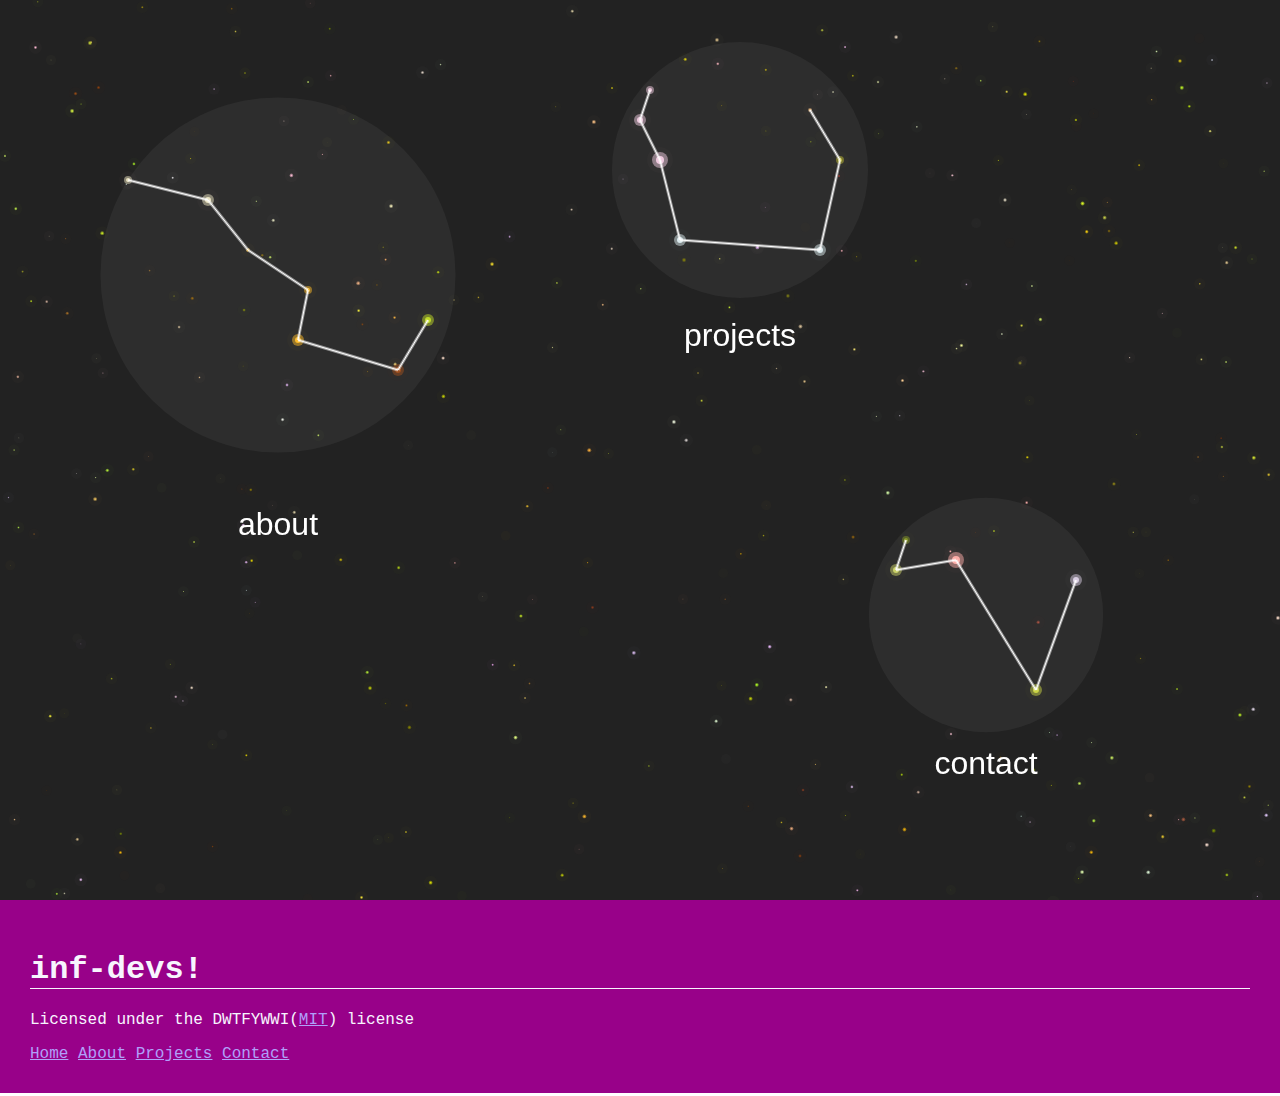
<file: index.html>
<!DOCTYPE html>
<html>
<head>
	<title>inf-devs!</title>
	<link rel="stylesheet" type="text/css" href="style/reset.css"/>
	<link rel="stylesheet" type="text/css" href="style/theme.css"/>
	<link rel='icon' href='inf-devs-logo-square.png' type='image/png'/ >
	<!-- <script src="libraries/pixi/pixi.min.js"></script> -->
	<script src="scripts/random.js"></script>
	<script src="scripts/navigation.js"></script>
	<!-- <script src="scripts/navigation_application.js"></script> -->
	<script>
		window.onload = function()
		{
			Navigation.initialize();
			<!-- NavigationApplication.initialize(); -->
		}
	</script>
</head>
<body>
	<div class = "content" id = "content">
		<canvas id="navigation">Your browser does not support the &lt;canvas&gt; element.</canvas>
	</div>
	<footer class="theme text-container">
		<h1 class="divider-bottom">inf-devs!</h1>
		<p>Licensed under the DWTFYWWI(<a href="https://opensource.org/licenses/MIT">MIT</a>) license</p>
		<div id="sitemap">
			<a href="index.html">Home</a>
			<a href="about.html">About</a>
			<a href="projects.html">Projects</a>
			<a href="contact.html">Contact</a>
		</div>
	</footer>
</body>
</html>
</file>
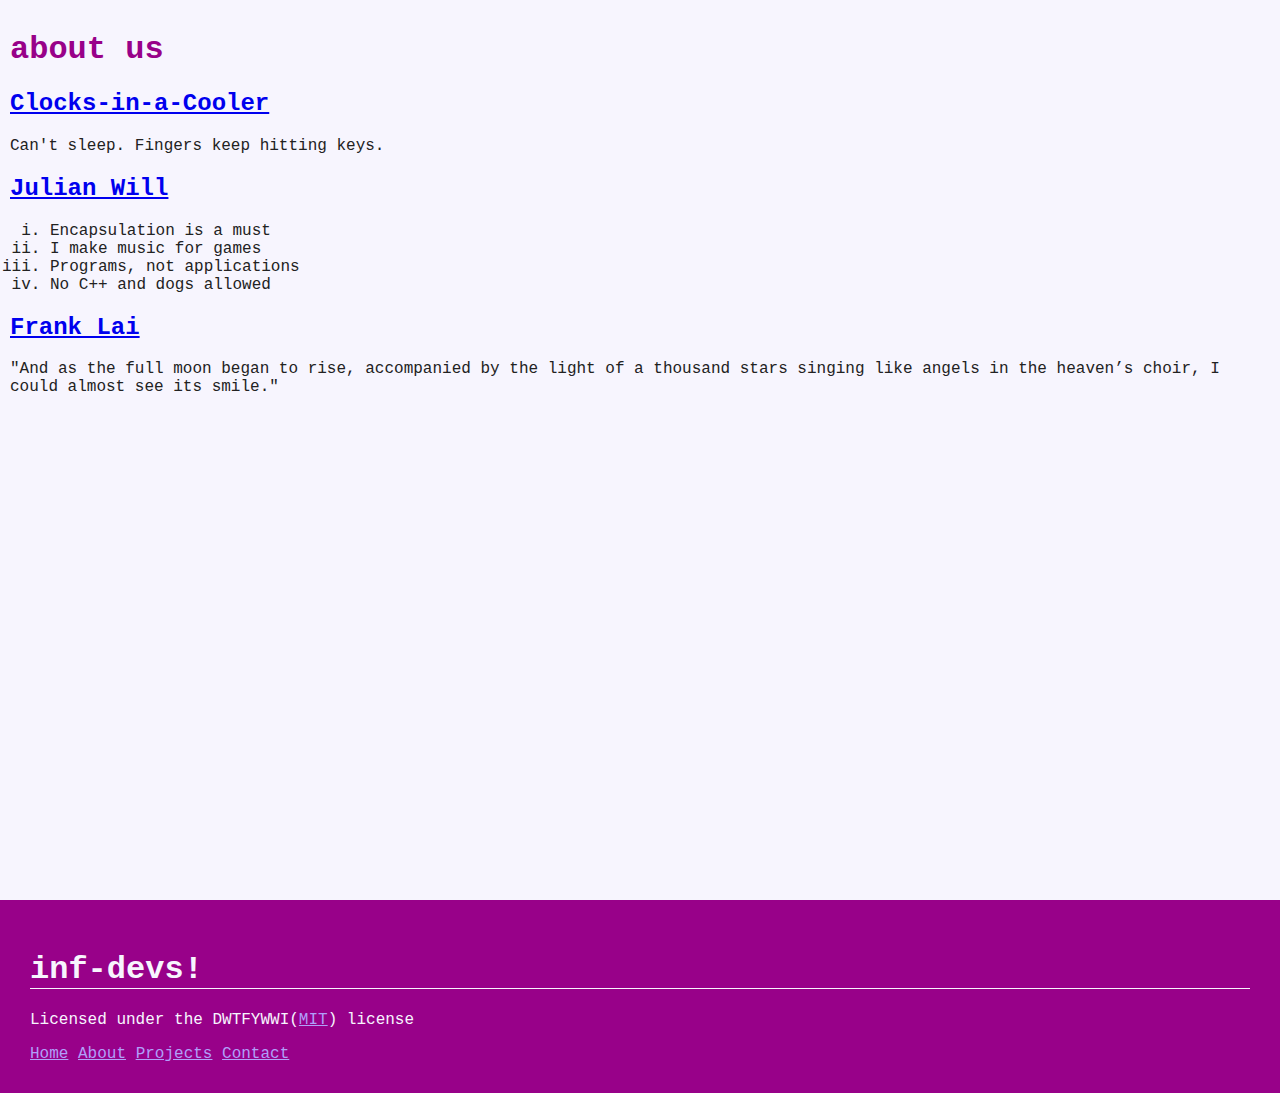
<file: about.html>
<!DOCTYPE html>
<html>
<head>
	<title>inf-devs!</title>
	<link rel="stylesheet" type="text/css" href="style/reset.css"/>
	<link rel="stylesheet" type="text/css" href="style/theme.css"/>
	<link rel='icon' href='inf-devs-logo-square.png' type='image/png'/ >
</head>
<body>
	<div class = "content theme-contrast">
		<div class="row theme-contrast text-container">
			<div class="row-inner">
				<h1>about us</h1>
				<a href="http://clocks-in-a-cooler.github.io"><h2>Clocks-in-a-Cooler</h2></a>
				<p>Can't sleep. Fingers keep hitting keys.</p>
				<a href="https://github.com/LukeCastellan"><h2>Julian Will</h2></a>
				<ol type = "i">
					<li>Encapsulation is a must</li>
					<li>I make music for games</li>
					<li>Programs, not applications</li>
					<li>No C++ and dogs allowed</li>
				</ol>
				<a href="https://laifrank2002.github.io"><h2>Frank Lai</h2></a>
				<p>"And as the full moon began to rise, accompanied by the light of a thousand stars singing like angels in the heaven’s choir, I could almost see its smile."</p>
			</div>
		</div>
	</div>
	<footer class="theme text-container">
		<h1 class="divider-bottom">inf-devs!</h1>
		<p>Licensed under the DWTFYWWI(<a href="https://opensource.org/licenses/MIT">MIT</a>) license</p>
		<div id="sitemap">
			<a href="index.html">Home</a>
			<a href="about.html">About</a>
			<a href="projects.html">Projects</a>
			<a href="contact.html">Contact</a>
		</div>
	</footer>
</body>
</html>
</file>
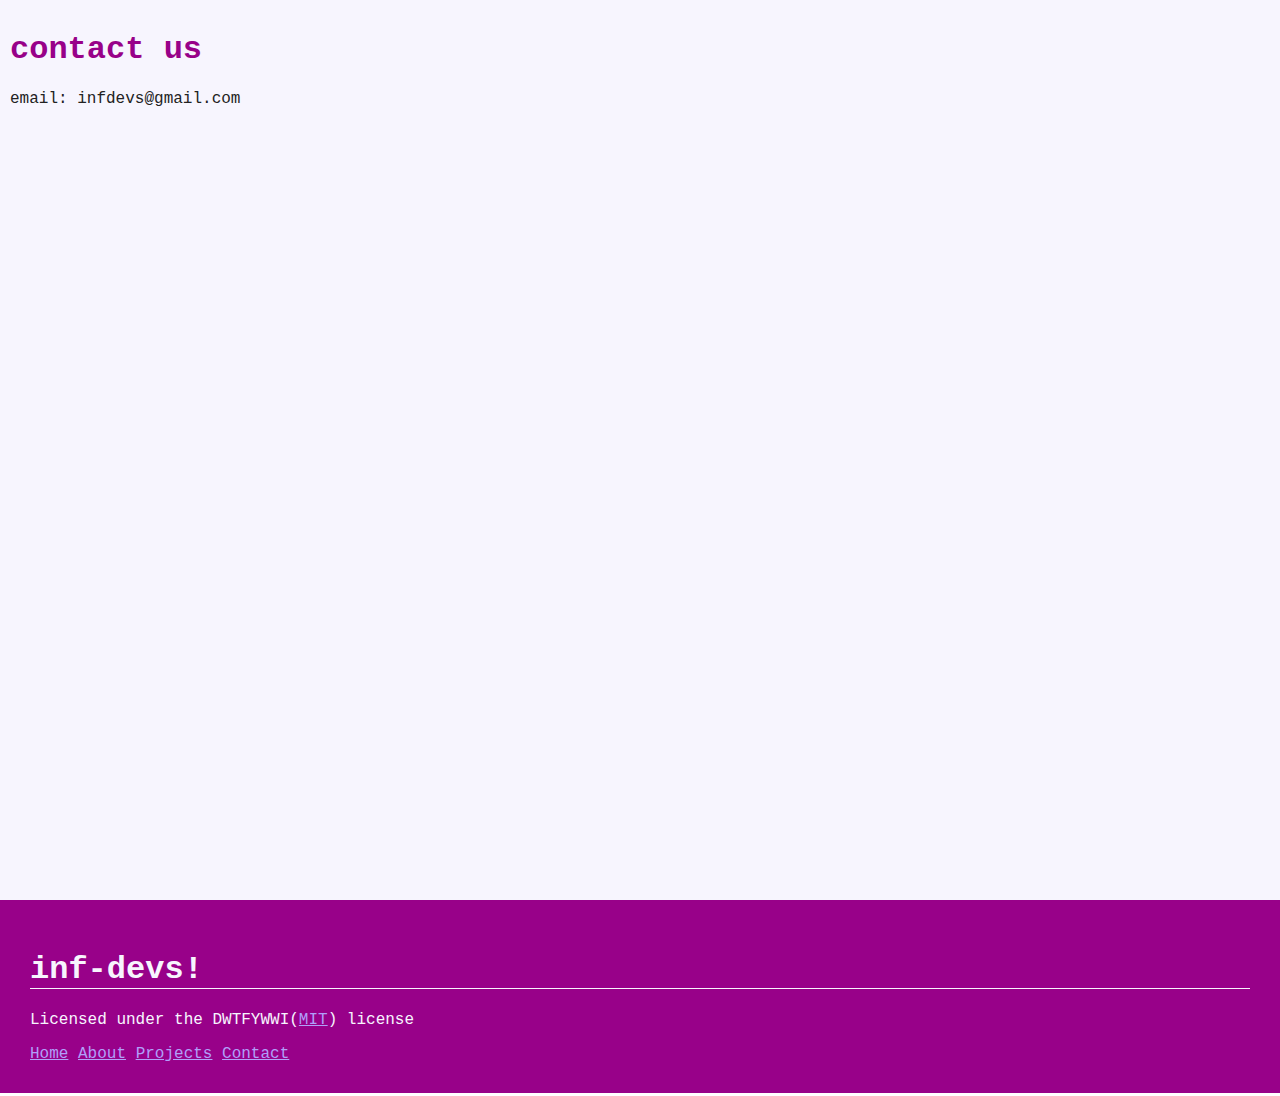
<file: contact.html>
<!DOCTYPE html>
<html>
<head>
	<title>inf-devs!</title>
	<link rel="stylesheet" type="text/css" href="style/reset.css"/>
	<link rel="stylesheet" type="text/css" href="style/theme.css"/>
	<link rel='icon' href='inf-devs-logo-square.png' type='image/png'/ >
</head>
<body>
	<div class = "content theme-contrast">
		<div class="row theme-contrast text-container">
			<div class="row-inner">
				<h1>contact us</h1>
				<p>email: infdevs@gmail.com</p>
			</div>
		</div>
	</div>
	<footer class="theme text-container">
		<h1 class="divider-bottom">inf-devs!</h1>
		<p>Licensed under the DWTFYWWI(<a href="https://opensource.org/licenses/MIT">MIT</a>) license</p>
		<div id="sitemap">
			<a href="index.html">Home</a>
			<a href="about.html">About</a>
			<a href="projects.html">Projects</a>
			<a href="contact.html">Contact</a>
		</div>
	</footer>
</body>
</html>
</file>
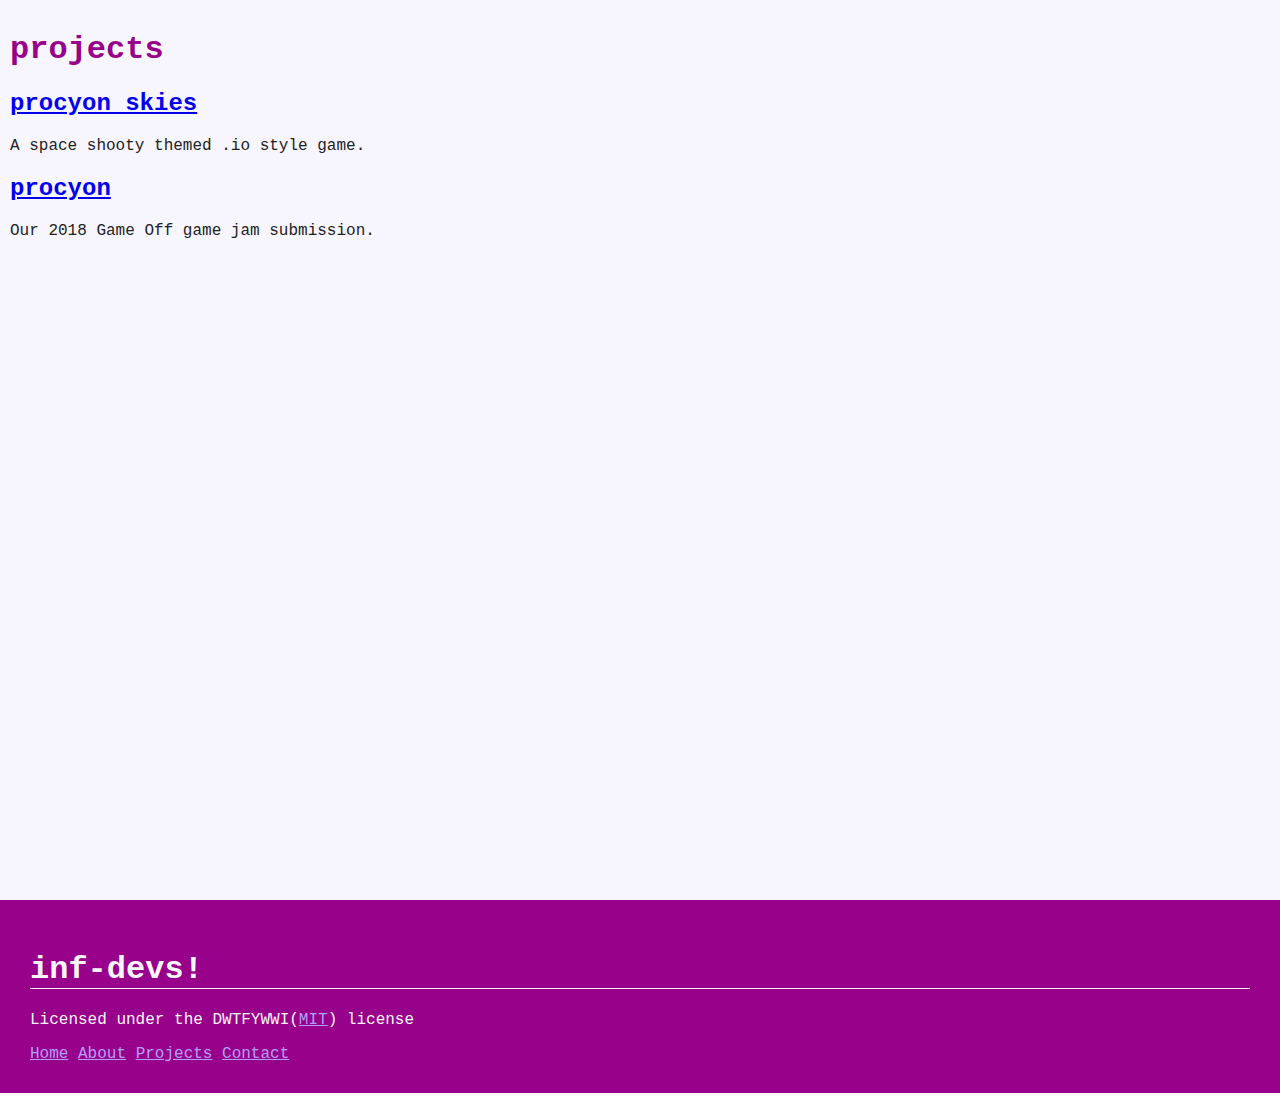
<file: projects.html>
<!DOCTYPE html>
<html>
<head>
	<title>inf-devs!</title>
	<link rel="stylesheet" type="text/css" href="style/reset.css"/>
	<link rel="stylesheet" type="text/css" href="style/theme.css"/>
	<link rel='icon' href='inf-devs-logo-square.png' type='image/png'/ >
</head>
<body>
	<div class = "content theme-contrast">
		<div class="row theme-contrast text-container">
			<div class="row-inner">
				<h1>projects</h1>
				<h2><a href="http://procyon-skies.herokuapp.com/">procyon skies</a></h2>
				<p>A space shooty themed .io style game.</p>
				<h2><a href="https://clocks-in-a-cooler.github.io/game_jam_2018/">procyon</a></h2>
				<p>Our 2018 Game Off game jam submission.</p>
			</div>
		</div>
	</div>
	<footer class="theme text-container">
		<h1 class="divider-bottom">inf-devs!</h1>
		<p>Licensed under the DWTFYWWI(<a href="https://opensource.org/licenses/MIT">MIT</a>) license</p>
		<div id="sitemap">
			<a href="index.html">Home</a>
			<a href="about.html">About</a>
			<a href="projects.html">Projects</a>
			<a href="contact.html">Contact</a>
		</div>
	</footer>
</body>
</html>
</file>
<file: style/theme.css>
body 
{
	font-family: consolas, monospace;
	/* because tabs are spaces, apparently */
	font-size: 0;
	overflow-x: hidden;
}

.content 
{
	min-height: 100vh;
	min-width: 100vw;
}

.text-container
{
	font-size: 12pt;
}

.theme 
{
	color: #f7f5fe;
	background-color: #980189;
}

.theme a 
{
	color: #b19ff9;
}

.theme a:visited 
{
	color: #d59ff9;
}

.theme-contrast
{
	color: #980189;
	background-color: #f7f5fe;
}

.theme-contrast li,
.theme-contrast ol,
.theme-contrast p
{
	color: #222222;
}

.row 
{
	width: 100%;
}

.row-inner 
{
	padding: 10px;
}

.divider-bottom
{
	border-bottom: 1px solid;
}

.divider-top
{
	border-top: 1px solid;
}

footer 
{
	padding: 30px;
}

#sitemap
{
	
}
</file>
